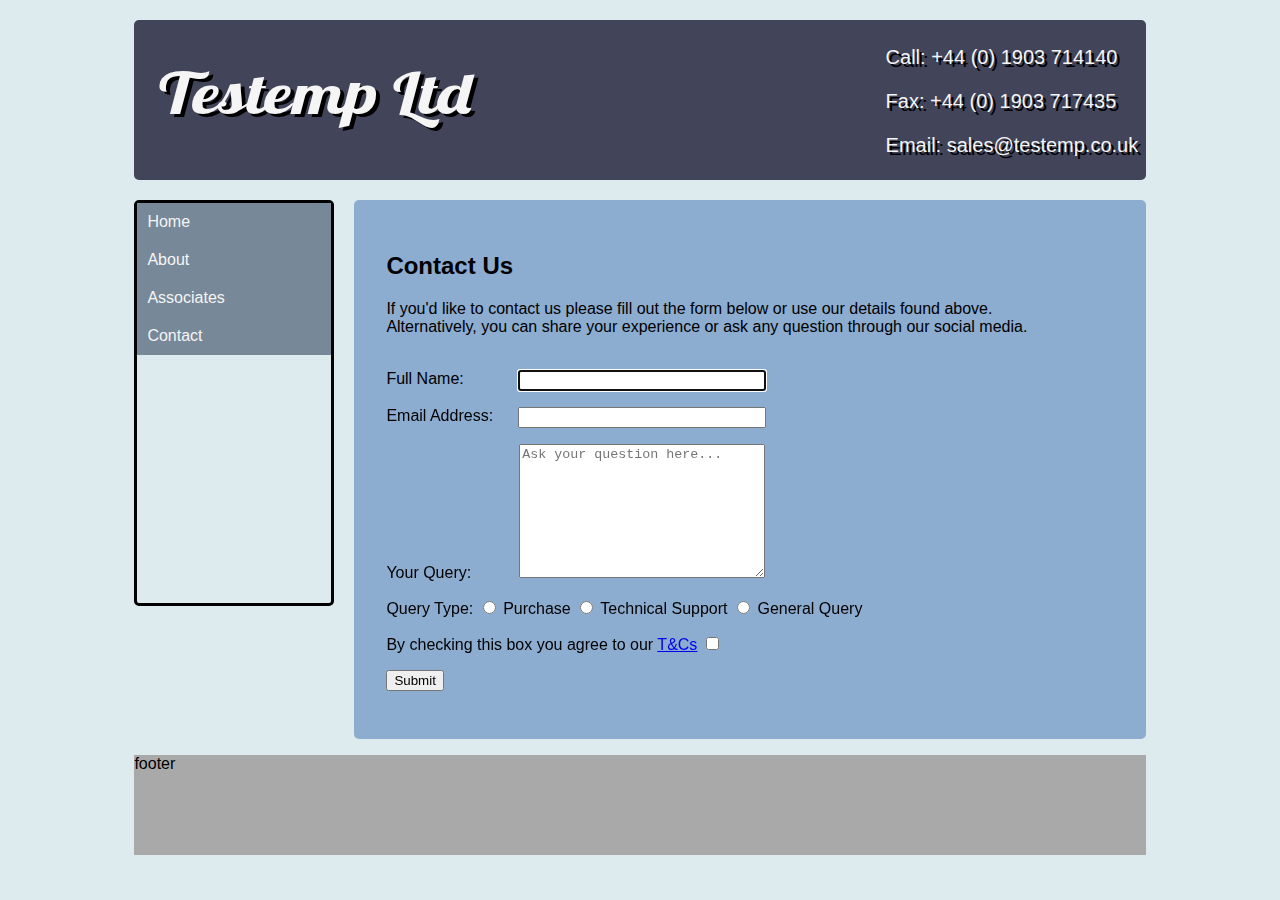
<file: contact.html>
<!DOCTYPE html>
<html lang="en">

<head>
    <meta charset="UTF-8">
    <meta name="viewport" content="width=device-width, initial-scale=1.0">

    <title>2 col layout</title>

    <link rel="stylesheet" href="style.css">
</head>

<body>
    <div class="container">
        <header>
            <h1 id="logo"><a href="index.html">Testemp Ltd</a></h1>
            <div id="contact">
                <p><a href="tel:+441903714140">Call: +44 (0) 1903 714140</a>
                    <br><a href="tel:+441903717435">Fax: +44 (0) 1903 717435</a>
                    <br><a href="mailto:sales@testemp.co.uk?subject=Web enquiry">Email: sales@testemp.co.uk</a></p>
            </div>
        </header>
        <section class="flextainer">
            <aside>
                <ul class="menu">
                    
                        <li><a href="index.html" >Home
                            <ul id="drpdn">
                                <li><a href="sensors.html" id="trouble">Sensors</a></li>
                                <li><a href="err404.html">Thermowells, Fittings and Transmitters</a></li>
                                <li><a href="err404.html">Cable</a></li>
                                <li><a href="err404.html">Instrumentation</a></li>
                                <li><a href="err404.html">Connectors</a></li>
                                <li><a href="err404.html">Info</a></li>
                            </ul></a>
                        </li>
                    
                    
                        <li><a href="err404.html">About</a></li>
                    
                    
                        <li><a href="err404.html">Associates</a></li>
                    
                    
                        <li><a href="contact.html">Contact</a></li>
                    
                </ul>
            </aside>



            <section class="mainsection contactform">
                <h2>Contact Us</h2>
                <p>If you'd like to contact us please fill out the form below or use our details found above. <br>Alternatively, you can share your experience or ask any question through our social media.</p>
                <form method="post">
                    <p>
                        <label for="contactform"><br>Full Name:<input autofocus class="fullname" type="text" name="name"
                                 /></label>
                    </p>
                    <p>
                        <label for="contactform"> Email Address: <input class="emailaddress" type="email" name="email"
                                /></label>
                    </p>
                    <p>
                        <label for="contactform"> Your Query:<textarea class="query" id="query" name="query"
                                placeholder="Ask your question here..."></textarea></label>
                    </p>
                    <p>
                        <label for="contactform">
                            <span>Query Type:</span>
                            <input type="radio" name="queryType" value="purchase" />
                            <span>Purchase</span>
                            <input type="radio" name="queryType" value="techsupport" />
                            <span>Technical Support</span>
                            <input type="radio" name="queryType" value="generalquery" />
                            <span>General Query</span>
                        </label>
                    </p>
                    <p>
                        <label for="contactform">
                            <span>By checking this box you agree to our <a href="t_and_cs.html"
                                    target="_blank">T&Cs</a></span>
                            <input type="checkbox" required name="tandc" />
                        </label>
                    </p>
                    <p>
                        <label>
                            <input type="submit" href="index.html" target="_self">
                        </label>
                    </p>
                </form>
            </section>
        </section>

        <footer>
            <p>footer</p>
        </footer>
    </div>
</body>

<link href="https://fonts.googleapis.com/css2?family=Anton&family=Lobster&display=swap" rel="stylesheet">

</html>
</file>
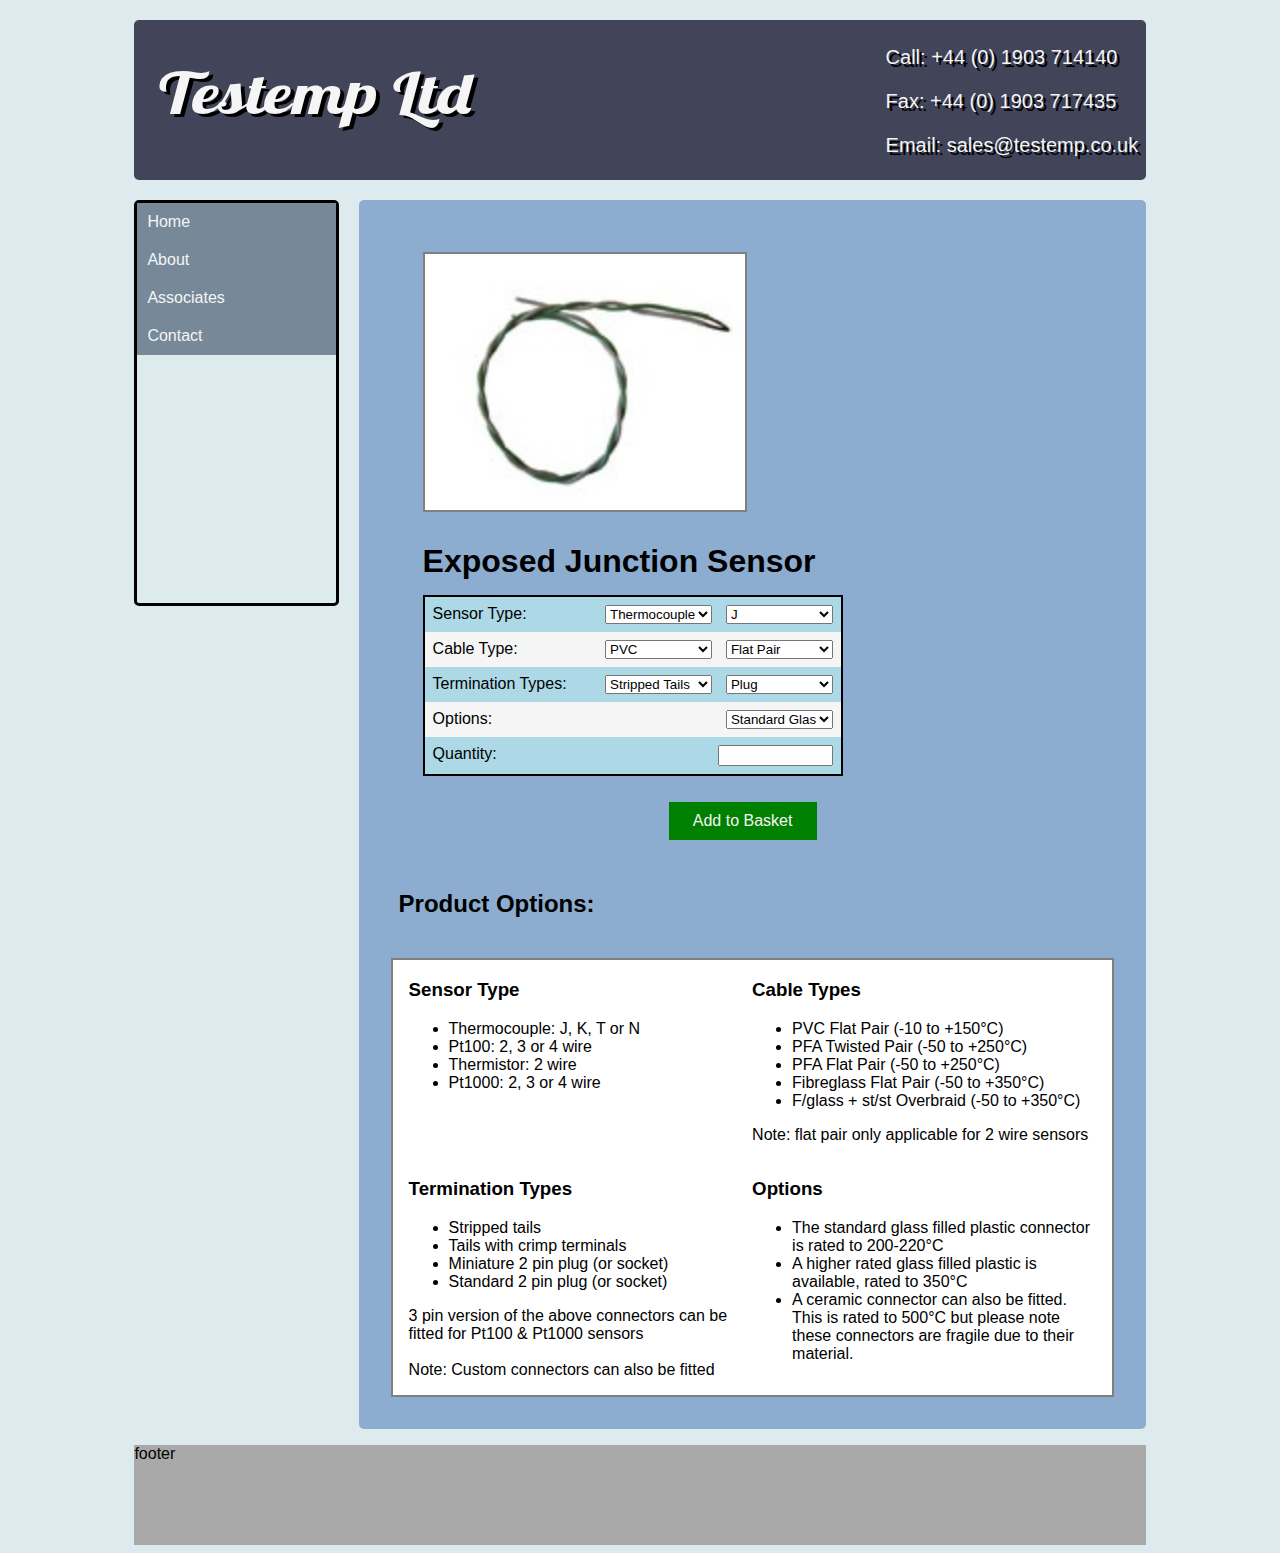
<file: sensors/surface/exposed-junction.html>
<!DOCTYPE html>
<html lang="en">

<head>
    <meta charset="UTF-8">
    <meta name="viewport" content="width=device-width, initial-scale=1.0">

    <title>2 col layout</title>

    <link rel="stylesheet" href="../../style.css">
</head>

<body>
    <div class="container">
        <header>
            <h1 id="logo"><a href="../../index.html">Testemp Ltd</a></h1>
            <div id="contact">
                <p><a href="tel:+441903714140">Call: +44 (0) 1903 714140</a>
                    <br><a href="tel:+441903717435">Fax: +44 (0) 1903 717435</a>
                    <br><a href="mailto:sales@testemp.co.uk?subject=Web enquiry">Email: sales@testemp.co.uk</a></p>
            </div>
        </header>
        <section class="flextainer">
            <aside>
                <ul class="menu">

                    <li><a href="../../index.html">Home
                            <ul id="drpdn">
                                <li><a href="../../sensors.html" id="trouble">Sensors</a></li>
                                <li><a href="../../err404.html">Thermowells, fittings and transmitters</a></li>
                                <li><a href="../../err404.html">Cable</a></li>
                                <li><a href="../../err404.html">Instrumentation</a></li>
                                <li><a href="../../err404.html">Connectors</a></li>
                                <li><a href="../../err404.html">Info</a></li>
                            </ul></a>
                    </li>


                    <li><a href="../../err404.html">About</a></li>


                    <li><a href="../../err404.html">Associates</a></li>


                    <li><a href="../../contact.html">Contact</a></li>

                </ul>
            </aside>



            <section class="mainsection">
                <div id="product">
                    <div id="prodhead">
                        <div id="gridimg">
                            <img src="exposed.jpg" id="productimg">
                        </div>
                        <div id="gridprod">
                            <h2 id="name">Exposed Junction Sensor</h2>
                            <div id="gridchoice">
                                <div class="odd">
                                    <Label for="sensortype wires">Sensor Type:</Label>
                                    <select class="opt1" name="sensortype">
                                        <option value="thermo">Thermocouple</option>
                                        <option value="pt100">Pt100</option>
                                        <option value="pt1000">Pt1000</option>
                                        <option value="thermistor">Thermistor</option>
                                    </select>
                                    <select class="opt2" name="wires">
                                        <option value="J">J</option>
                                        <option value="K">K</option>
                                        <option value="T">T</option>
                                        <option value="N">N</option>
                                        <option value="2">2</option>
                                        <option value="3">3</option>
                                        <option value="4">4</option>
                                    </select>
                                </div>
                                <div class="even">
                                    <Label for="cabletype pairtype">Cable Type:</Label>
                                    <select class="opt1" name="cabletype">
                                        <option value="PVC">PVC</option>
                                        <option value="PFA">PFA</option>
                                        <option value="FbrGlss">Fibreglass</option>
                                    </select>
                                    <select class="opt2" name="wires">
                                        <option value="fltPr">Flat Pair</option>
                                        <option value="twsPr">Twisted Pair</option>
                                        <option value="ovr">St/st Overbraid</option>
                                    </select>
                                </div>
                                <div class="odd">
                                    <Label for="terminationtypes">Termination Types:</Label>
                                    <select class="opt1" name="terminationtypes">
                                        <option value="strpdTls">Stripped Tails</option>
                                        <option value="tlsCrmp">Tails w/ Crimp Terminals</option>
                                        <option value="min2">Miniature 2-pin</option>
                                        <option value="std2">Standard 2-pin</option>
                                        <option value="min3">Miniature 3-pin</option>
                                        <option value="std3">Standard 3-pin</option>
                                        <option value="cust">Custom</option>
                                    </select>
                                    <select class="opt2">
                                        <option value="plug">Plug</option>
                                        <option value="sckt">Socket</option>
                                    </select>
                                </div>
                                <div class="even">
                                    <Label for="options">Options:</Label>
                                    <section class="opt1"></section>
                                    <select class="opt2" name="options">
                                        <option value="stdglass">Standard Glass (200-220°C)</option>
                                        <option value="glsPlst">Glass-filled Plastic (350°C)</option>
                                        <option value="crmc">Ceramic (500°C)</option>
                                    </select>
                                </div>
                                <div class="odd">
                                    <label for="quantity">Quantity:</label>
                                    <input type="number" class="opt2" name="quantity" min="1">
                                </div>
                            </div>
                            <div><a href="#" class="opt2">Add to Basket</a></div>

                        </div>
                    </div>

                    <h2 id="infotitle">Product Options:</h2>
                    <div id="gridinfo">

                        <div class="col1">
                            <h3>Sensor Type</h3>
                            <ul>
                                <li>Thermocouple: J, K, T or N</li>
                                <li>Pt100: 2, 3 or 4 wire</li>
                                <li>Thermistor: 2 wire</li>
                                <li>Pt1000: 2, 3 or 4 wire</li>
                            </ul>
                        </div>

                        <div class="col2">
                            <h3>Cable Types</h3>
                            <ul>
                                <li>PVC Flat Pair (-10 to +150°C)</li>
                                <li>PFA Twisted Pair (-50 to +250°C)</li>
                                <li>PFA Flat Pair (-50 to +250°C)</li>
                                <li>Fibreglass Flat Pair (-50 to +350°C)</li>
                                <li>F/glass + st/st Overbraid (-50 to +350°C)</li>
                            </ul>
                            <p>Note: flat pair only applicable for 2 wire sensors</p>
                        </div>
                        <div class="col1">
                            <h3>Termination Types</h3>
                            <ul>
                                <li>Stripped tails</li>
                                <li>Tails with crimp terminals</li>
                                <li>Miniature 2 pin plug (or socket)</li>
                                <li>Standard 2 pin plug (or socket)</li>
                            </ul>
                            <p>3 pin version of the above connectors can be fitted for Pt100 & Pt1000 sensors<br><br>Note:
                                Custom connectors can also be fitted</p>
                        </div>
                        <div class="col2">
                            <h3>Options</h3>
                            <ul>
                                <li>The standard glass filled plastic connector is rated to 200-220°C</li>
                                <li>A higher rated glass filled plastic is available, rated to 350°C</li>
                                <li>A ceramic connector can also be fitted. This is rated to 500°C but please note these
                                    connectors are fragile due to their material.</li>
                            </ul>
                        </div>

                    </div>
                </div>
            </section>
        </section>

        <footer>
            <p>footer</p>
        </footer>
    </div>
</body>

<link href="https://fonts.googleapis.com/css2?family=Anton&family=Lobster&display=swap" rel="stylesheet">

</html>
</file>
<file: style.css>
body{
    background-color:#ddeaee;
    background-attachment: fixed;
    font-family: Arial, Helvetica, sans-serif;
    font-size: 16px;
}
header {
    display: flex;
    background-color: #42445a;
    border-radius: 5px;
    height: 10rem;
    margin: 20px 0 20px 0;
    text-shadow: 3px 3px black;
}

#logo a{
    text-decoration: none;
    color: whitesmoke;
}
#logo{
    text-decoration: none;
    flex: 0 1 1500px;
    padding-left: 20px;
    font-family: 'Lobster';
    font-weight: 500;
    font-size: 56px;
    /*from: https://stackoverflow.com/questions/11839655/is-it-possible-to-adjust-a-fonts-vertical-scaling-using-css*/
    -webkit-transform: scale(1.25, 1); /* Safari and Chrome */
    -moz-transform: scale(1.25, 1); /* Firefox */
    -ms-transform: scale(1.25, 1); /* IE 9+ */
    -o-transform: scale(1.25, 1); /* Opera */
    transform-origin: top left; 
}
#contact{
    flex: 0 0 260px;
    line-height: 42px;
}
#contact a{
    text-decoration: none;
    color: whitesmoke;
    font-size: 20px;
}
.mainsection, #err404 {
    background-color: #8cacd0;
    border-radius: 5px;
    flex: 1 3 100%;
    padding-top:20px;
    height: fit-content;
}

.maingrid{
    text-align: center;
    display: grid;
    grid-template-columns: repeat(3, minmax(30%, 1fr));
    grid-auto-rows: minmax(200px, auto);
    justify-items: center;
}

.buttcon p{
    font-size: 1rem;
    font-weight: 500;
    font-family: Arial, Helvetica, sans-serif;
    color: black;
    background-color: #ddeaee;
    height: 2.25rem;
    width: 10rem;
    padding-top: 0.125rem;
    border-radius: 0 0 3px 3px;
}

.buttcon{
    font-size: 6rem;
    color: #ddeaee;
    background-color: #42445a;
    width: 10rem;
    height: 9.375rem;
    padding-top: 1rem;
    border: black solid 3px;
    border-radius: 5px;
}

.buttcon:hover{
    opacity: 70%;
}
.buttimg p{
    font-size: 1rem;
    font-weight: 500;
    font-family: Arial, Helvetica, sans-serif;
    color: #ddeaee;
    background-color: #42445a ;
    height: 1.6875rem;
    padding-top: 0.6875rem;/*vertical alignment is hard :(*/
    width: 10rem;
}

.buttimg{
    text-decoration: none;
    display: block;
    background-color:#ddeaee;
    width: 10rem;
    height: 10.375rem;
    border: black solid 3px;
    border-radius: 3px;
    margin:0;
    padding:0;
}
.buttimg img{
    margin-bottom: -20px;
    padding: 0;
    width: 160px;
    height: 128px;
}
.buttimg:hover{
    opacity: 70%;
}
aside {
    background-color: #ddeaee;
    border: 3px solid black;
    border-radius: 5px;
    /* border-radius: 0px 0px 0px 30px; */
    height: 400px;
    margin-right: 20px;
    flex: 0 1 214px;
}
aside ul{
    padding: 0;
    list-style-type: none;
    margin: 0;
    display: block;
    position: relative;
    flex-direction: column;
}
.menu a{
    text-decoration: none;
}
.menu a li{
    padding: 10px;
    color: whitesmoke;
    background-color: lightslategray;
    height: 20px;
}

#err404 p{
    font-size: 2rem;
    padding-left: 2rem;
}
#err404 h2{
    font-size: 5rem;
    text-align: center;
}

/* https://codepen.io/amberweinberg/pen/xVWMxR*/


.menu > li > a {
    display: block;
    padding: 10px 10px;
    text-decoration: none;
    background-color: lightslategray;
    color: whitesmoke;
}

.menu ul {
    background: #ddd;
    height: 3rem;
    left: 0;
    opacity: 0;
    position: absolute;
    transition: all .5s ease;
    top: 35px;
    width: 100%;
    visibility: hidden;
    /* margin-top: -15px; */

}

.menu a:hover{
    opacity: 50%;
}
.menu li:hover ul {
    visibility: visible;
    height: 15rem;
    opacity: 1;
    transform: translateY(0);
}
.menu li ul li{
    padding: .5rem .1rem;
}

.menu li ul li:hover{
    background-color: grey;
}

#trouble{
    padding-top: 15px;
    margin-top: -20px;
}

.menu ul li a {
    color: #000;
    display: block;
    padding: 10px 20px;
    margin: -10px;
}

footer {
    background-color:darkgrey;
    height: 100px;
    clear: both;
}

.flextainer{
    display: flex;
    width: 100%;
}
.container {
    width: 80%;
    margin: 0 auto;
}     
.navbar {
    display: none;
}
.fullname, .emailaddress, textarea{
    font-family: 'Courier New', Courier, monospace;
    width: 50rem;
}
.fullname {
    margin-left: 3.4rem;
}
.emailaddress {
    margin-left: 1.25rem;
}
.query {
    margin-left: 3rem;
}

.fullname, .emailaddress, .query{
    width: 15rem;
    max-width: 70%;
}

.query{
    height: 8rem;
}

.contactform {
    padding: 2rem;
}

#product{
    display: grid;
    grid-template-columns: repeat(1, minmax(1fr, 1fr));
    width: fit-content;
}
#prodhead{ 
    padding: 0 4rem;
    display: grid;
    grid-template-columns: repeat(auto-fill, minmax(400px, 1fr));
    grid-gap: auto;
    width: auto;
}
#prodhead h2{
    font-size: 2rem;
    height: 10px;
}
#productimg{
    margin: 2rem 0 0 0;
    width: 320px; 
    border: solid grey 2px;
}

#prodhead input{
    margin-right: 2rem;
    width: 4rem;
}
#prodhead a:hover{
    opacity: 70%;
}
#gridimg{
    display:block;
}
#gridchoice{
    margin-top: 1rem;
    margin-bottom: 1rem;
    border: solid 2px black;
    width: fit-content;
    /* margin-right: 12px;
    margin-left: -12px; */
    margin-left: auto;
    margin-right: auto;
}
#gridprod{
    display: grid;
    grid-template-columns: auto;
    grid-template-rows: auto;
    /* grid-gap:30px 10px; */
    /* height: fit-content; */
    max-width: 400px;
}
#gridprod div{
    min-width: 400px;
    grid-column-start: 1;
    display: grid;
    grid-template-columns: repeat(auto);
    justify-items: baseline;
}

#gridprod label{
    grid-column-start:1;
    grid-column-end:2;
    min-width:9em;
}

#gridprod input{
    margin: 0;
}
#gridprod a{
    grid-column-start: 3;
    grid-column-end: 4;
    text-align: left;
    background-color: green;
    padding: 10px;
    color: whitesmoke;
    text-decoration: none;
    white-space: nowrap;
    justify-self: right;
    text-align: center;
    margin:10px;
}
.opt1{
    grid-column-start: 2;
}
.opt2{
    grid-column-start: 3;
}
.opt1, .opt2{
    max-width:8em;
    min-width: 8em;
    justify-self: end;
}
#gridinfo{
    padding: 0 1rem;
    margin: 0 2rem 2rem 2rem;
    border: solid grey 2px;
    background-color: white;
    display: grid;
    grid-template-columns: repeat(auto-fill, minmax(20em, 1fr));
    grid-auto-rows: auto;
}
#infotitle{
    margin: 2.5rem;
}
.col1{
    grid-column: auto;
}
.col2{
    grid-column: auto;
}

.odd{
    background-color: lightblue;
}
.even{
    background-color: whitesmoke;
}
.odd, .even{
    padding:8px;
    margin: auto;
}
@media only screen and (max-width: 1050px) {
    .maingrid {
        grid-template-columns: repeat(2, minmax(40%, 1fr));
    }
    #prodhead{
        justify-items: center;
        padding: 0rem 2rem;
    }
}
/* break point 800px or fewer*/
@media only screen and (max-width: 800px) {
    
    .opt1, .opt2{
        max-width:6em;
        min-width: 6em;
        justify-self: end;
    }
    #gridprod label{
        min-width:8em;
    }
    #gridprod{
        min-width: 6em;
        padding: 0;
    }
    #gridprod div{
        min-width:300px;
    }
    #gridinfo{
        padding: 0 .5rem;
        min-width: 320px;
        width: min-content;
        margin: 0 auto 2rem;
    }
    .flextainer{
        flex-direction: column;
    }
    #drpdn{
        display: none;
    }
    aside{
        /* border-radius: 0; */
        max-height: 2.45rem;
        margin: 0 0 20px 0;
        width:100%;
    }
    .menu{
        width: 100%;
        display: flex;
        flex-direction: row;
        text-align: center;
    }
    .menu li{
        flex: 1 1 100%;
    }
    header{
        height: 11rem;
        flex-direction: column;
        align-items:center;
    }
    #contact{
        line-height: 1.5em;
        font-size: 20px;
        text-align: center;
        max-height: 6em;
        margin-top: -.5em;
    }
    .mainsection{
        flex: 1 1 100%;
    }

    .maingrid {
        grid-template-columns: repeat(3, minmax(30%, 1fr));
    }
    .buttcon{
        font-size: 3.5rem;
        width: 8rem;
        height: 7.875rem;
        padding-top: 0.5em;
    }
    .buttcon p{
        width: 8rem;
        height: 3.25rem;
    }
    #logo{
        padding: 25px 0 10px 0;
        margin: 0;
        font-size: 50px;
        transform-origin: center;
        line-height: 20px;
    }
    .container {
        width: 90%;
    }
    .contactform{
        padding: 1rem;
    }


@media only screen and (max-width: 500px) {
    #logo{
        /* font-size: 40px; */
    }
    .container{
        width:95%;
    }
    aside ul a li{
        /* font-size: 16px; */
        padding: 10px 5px 10px 5px;                
    }
    .fullname, .emailaddress, .query{
        width: 10rem;
        max-width: 70%;
    }
    .maingrid {
        grid-template-columns: repeat(2, minmax(30%, 1fr));
    }
    .buttcon{
        font-size: 3.5rem;
        width: 8rem;
        height: 7.875rem;
        padding-top: 0.5em;
    }
    .buttcon p{
        width: 8rem;
        height: 3.25rem;
    }
}
</file>
